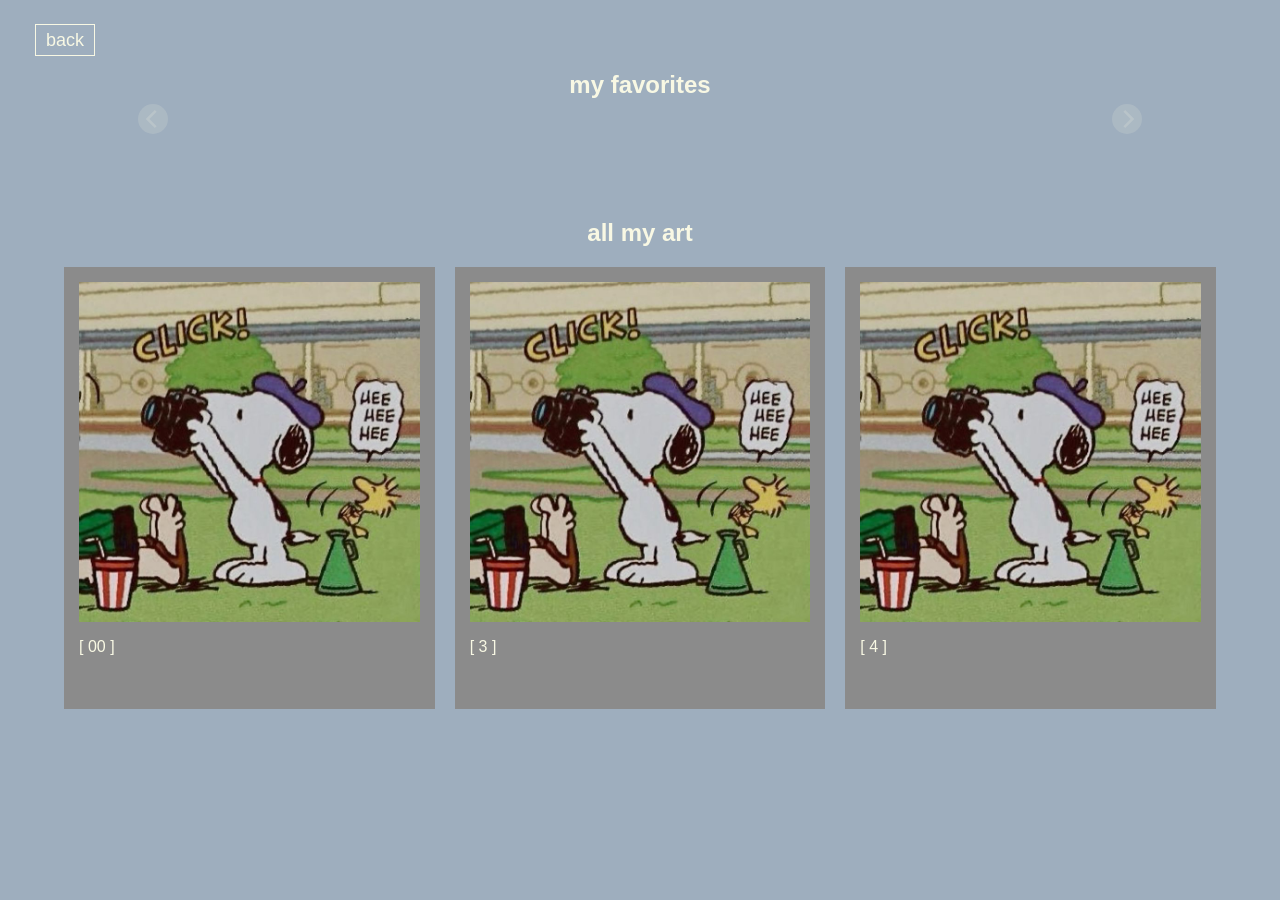
<file: public/art.html>
<!DOCTYPE html>
<html lang = "en">
    <head>
        <meta charset = "utf-8">
        <meta name = "viewport" content = "width = device-width, initial-scale = 1.0">
        <title>jana's camera</title>
        <link rel = "stylesheet" href = "../src/styles.css">
        <script src = "../public/art/art.js" defer ></script>
        <link rel="stylesheet" href="../public/art/assets/flickity.css" media="screen">
        <script src="../public/art/assets/flickity.pkgd.min.js"></script>

    </head>
    <body>
        <nav>
            <a href = "../public/index.html" id = "back-button">back</a>
        </nav>
        <!-- wrapper container -->
        <h2>my favorites</h2>
        
        <div id = "main-carousel" class = "main-carousel js-flickity"
            data-flickity-options='{ "cellAlign": "left", "contain": true }'>
            
            <!-- image container-->

            <!-- <div class = "carousel-cell">
                <img src = "../public/photographer.jpg"/>
                <p class = "gallery-description">snoopy 1</p>
            </div>

            <div class = "carousel-cell">
                <img src = "../public/photographer.jpg"/>
                <p class = "gallery-description">snoopy 2</p>
            </div>

            <div class = "carousel-cell">
                <img src = "../public/photographer.jpg"/>
                <p class = "gallery-description">snoopy 3</p>
            </div>

            <div class = "carousel-cell">
                <img src = "../public/photographer.jpg"/>
                <p class = "gallery-description">snoopy 4</p>
            </div>

            <div class = "carousel-cell">
                <img src = "../public/photographer.jpg"/>
                <p class = "gallery-description">snoopy 5</p>
            </div> -->

        </div>


        <h2>all my art</h2>
        <div id = "moodboard-container">
            <div class = "moodboard-item">
                <img src = "../public/photographer.jpg">
                <p class = "moodboard-description">[ 00 ]<br><span class = "hidden">testing</span></p>
            </div>
        </div>
    </body>
</html>
</file>
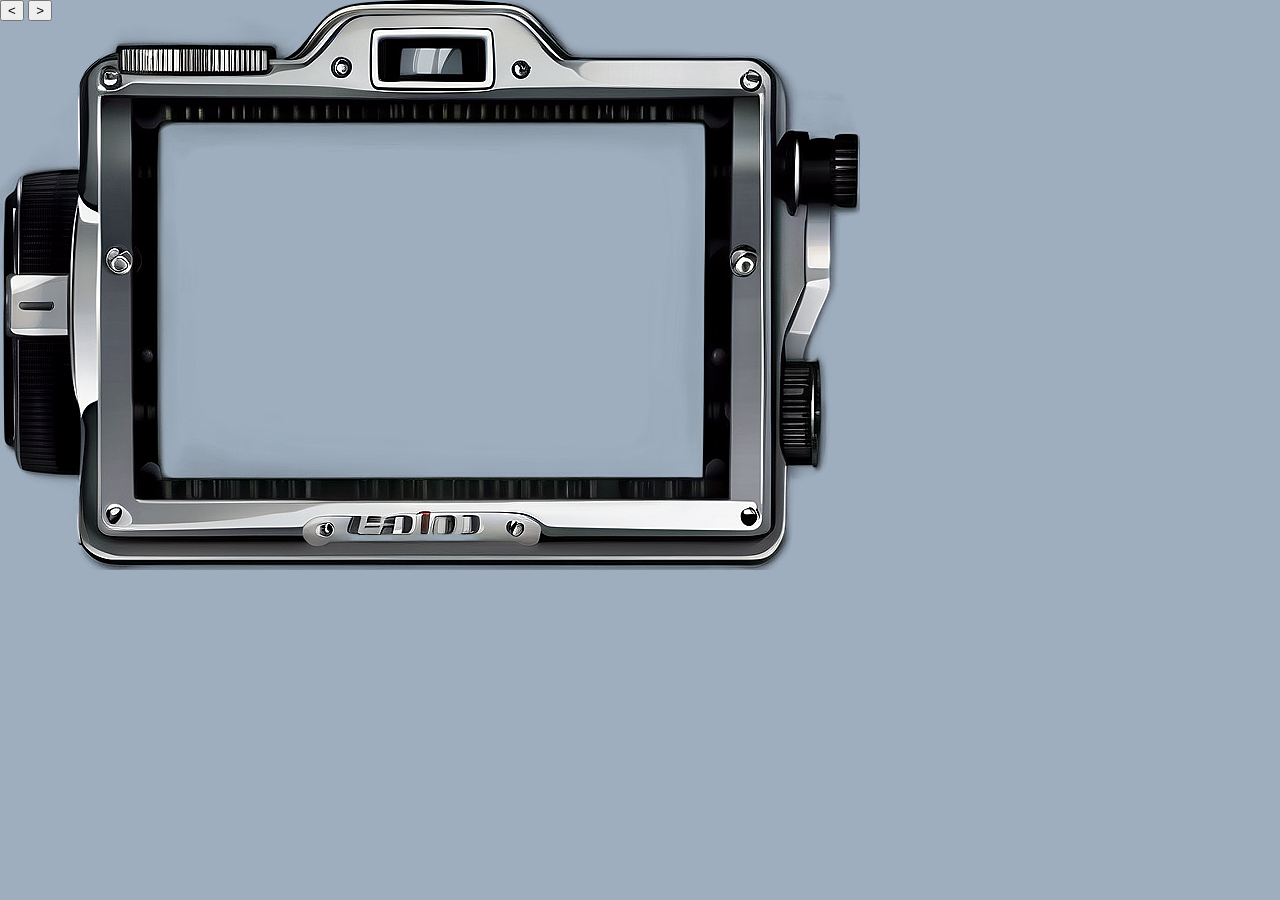
<file: public/contact.html>
<!DOCTYPE html>
<html lang = "en">
    <head>
        <meta charset = "utf-8">
        <meta name = "viewport" content = "width = device-width, initial-scale = 1.0">
        <title>contact</title>
        <link rel = "stylesheet" href = "../src/styles.css"></script>
    </head>
    <body>
        <div id = "camera-frame">
            <img src = "../public/contact_digi.png" alt = "frame in the shape of a digital camera for contact information"/>

        </div>
        <button id = "cameraLeft"> &lt; </button>
        <button id = "cameraRight>"> &gt; </button>
    </body>
</html>
</file>
<file: src/styles.css>
/* KEYFRAMES */

@keyframes fadeSlideIn {
    to {
        opacity: 1;
        transform: translateY(0);
    }
}

/* GENERAL/GLOBAL */
body {
    margin: 0;
    padding: 0;
    font-family: Helvetica, Arial, sans-serif;
    color: rgb(248, 248, 228);
    background: rgb(158, 174, 190);
    position: relative;
    display: block;
}

.central-text {
    font-size: 100px;
}

hr {
    width: 100%;
}

nav {
    padding-top: 30px;
    padding-left: 25px;
}

#back-button {
    border: 1px solid rgb(248, 248, 228);
    color: rgb(248, 248, 228);
    font-size: large;
    animation: fadeSlideIn 2s ease-out forwards;
    opacity: 0;
    margin: 10px;
    padding: 5px;
    padding-left: 10px;
    padding-right: 10px;
    text-decoration: none;
}

#back-button:hover {
    transform: translateY(-5px);
    text-decoration-line: underline;
    /* move up */
    transition: transform 0.5s ease;
}

h2 {
    text-align: center;
}


/* CONTACT */

#camera-frame {
    /* width: 90vw; */
    /* height: 90vh; */
    position: relative;
}

#camera-frame img {
    object-fit: cover;
    position: absolute;
}

#camera-frame button {
    position: absolute;
    top: 20%;
    left: 20%;
}

/* ART */
.main-carousel {
    width: 80%;
    margin: auto;
    white-space: nowrap;
    height: fit-content;
    justify-content: center;
    margin-bottom: 100px;
}

.carousel-cell {
    width: fit-content;
    padding: 10px;
    border-radius: 15%;
    position: relative;
    z-index: 0;
}

.carousel-cell img {
    max-height: 400px;
}

.exit {
    position: absolute;
    z-index: 10;
    width: 30px;
    text-align: center;
    aspect-ratio: 1 / 1;
    border-radius: 50%;
    border: 1px solid rgb(248, 248, 228);
    background-color: rgba(29, 21, 21, 0.637);
    bottom: 10px;
    right: 10px;
}

#moodboard-container {
    width: 90%;
    display: grid;
    grid-template-columns: repeat(auto-fit, minmax(150px, 1fr));
    gap: 20px;
    margin: auto;
    margin-bottom: 10px;
}

.moodboard-item {
    position: relative;
    overflow: hidden;
    background-color: rgb(139, 139, 139);
    padding: 15px;
}

.moodboard-item img {
    width: 100%;
    height: auto;
    display: block;    
}

.moodboard-description {
    width: fit-content;
}

.moodboard-description:hover {
    transform: translateY(-5px);
    text-decoration-line: underline;
    /* move up */
    transition: transform 0.5s ease;
}

.hidden {
    display: inline-block;
    max-width: 0%;
    overflow: hidden;
    white-space: nowrap;
    transition: max-width 1s ease-in-out;
}

.hidden:hover {
    max-width: 100%;
}
</file>
